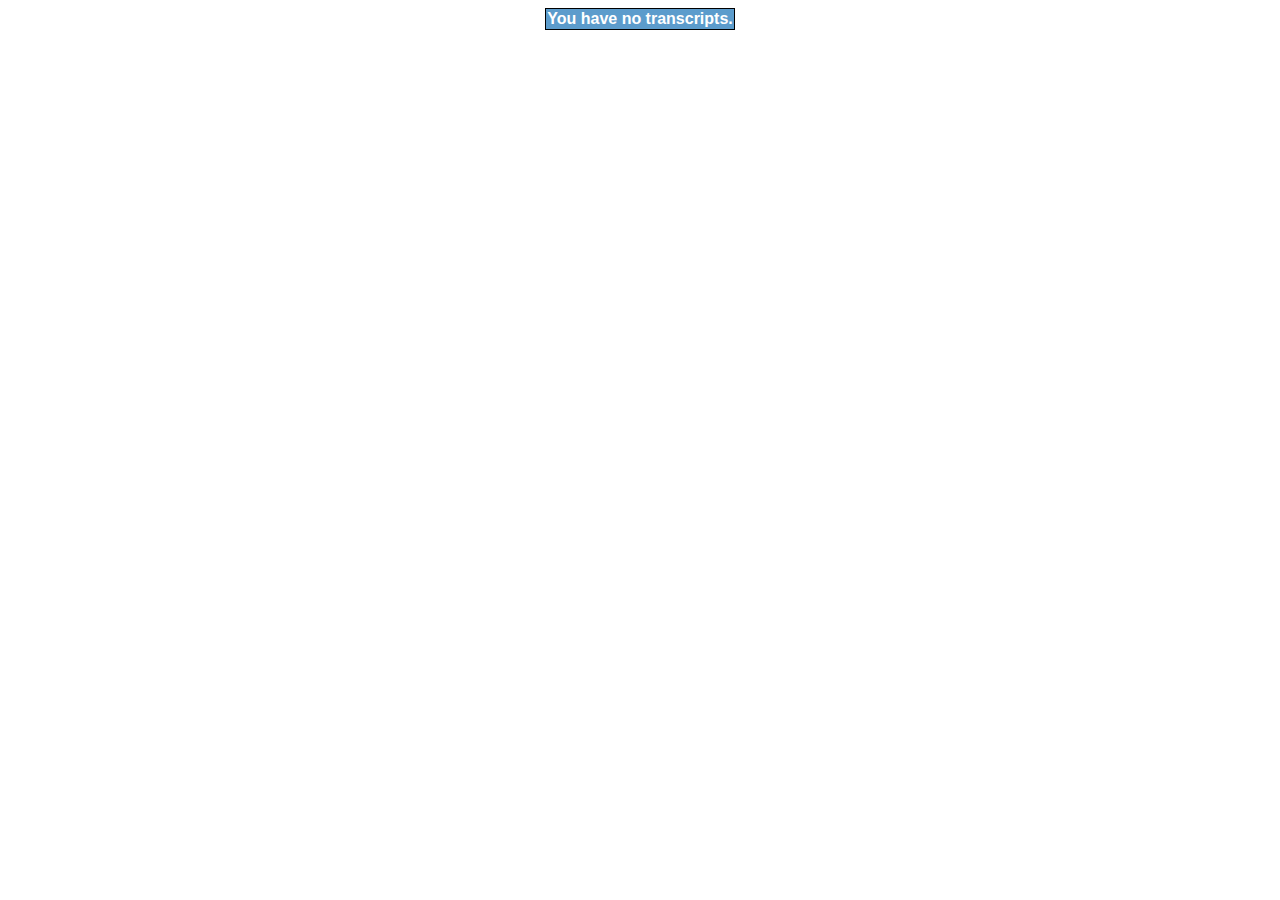
<file: WebPlayer/TranscriptViewer/index.html>
<!DOCTYPE html>
<html lang="en">
    <head>
        <meta charset="UTF-8">
        <meta name="viewport" content="width=device-width, initial-scale=1.0">
        <title>Quest 5 | Your Transcripts</title>
        <link rel="icon" href="../Content/favicon-192x192.png?v=0" type="image/png"/>
        <link rel="icon" href="../Content/favicon-16x16.png?v=1" type="image/png"/>
    </head>
    <body onload="loadTable()">
        <table id="transcript-table" style="margin: 0 auto; font-family: Source Sans Pro, Calibri, Candara, Arial, sans-serif; color: #333333; border-collapse:collapse;">
            <tbody id="transcript-tbody">    
                <tr>      
                    <th colspan="4" id="transcript-table-header" style="text-align: center; border: 1px solid black; background: #5c9ccc">Loading...</th>    
                </tr>    
                <!-- PLACEHOLDER -->  
            </tbody>
        </table>
        <br/>
    </body>
    <script>
        var questTranscriptsVersion = "1.0.9";

        var wnd;

        var tName = "";

        var choices = {};

        function getSafeHtmlId(fixme){
            return (fixme.replace(/ /g, "___SPACE___").replace(/'/g, "___SINGLE_QUOTE___").replace(/"/g, "___DOUBLE_QUOTE___").replace(/:/g, "___COLON___").replace(/\./g, "___DOT___").replace(/\#/g,"___HASH___")); 
        };
        function reverseSafeHtmlId(unfixme){
            return(unfixme.replace(/___SPACE___/g, " ").replace(/___SINGLE_QUOTE___/g, "'").replace(/___DOUBLE_QUOTE___/g, "\"").replace(/___COLON___/g, ":").replace(/___DOT___/g, ".").replace(/___HASH___/g, "#"));
        }

        function downloadTranscript(tsn){
            event.stopPropagation();
            var tscriptData = localStorage.getItem("questtranscript-" + reverseSafeHtmlId(tsn)).replace(/@@@NEW_LINE@@@/g,"\r\n") || "No transcript data found.";
            let link = document.createElement('a');
            link.download = reverseSafeHtmlId(tsn) + '.txt';
            let blob = new Blob([tscriptData], {type: 'text/plain'});
            link.href = URL.createObjectURL(blob);
            link.click();
            URL.revokeObjectURL(link.href);
        }

        function openTranscript(tsn){
            event.stopPropagation();
            var tscriptData = localStorage.getItem("questtranscript-" + reverseSafeHtmlId(tsn)).replace(/@@@NEW_LINE@@@/g,"<br/>") || "No transcript data found.";
            wnd = window.open("about:blank", "", "_blank");
            wnd.document.write(tscriptData);
            wnd.document.title = reverseSafeHtmlId(tsn).replace(/questtranscript-/,"") + " - Transcript";
        }

        function removeTscript(tscript){
            event.stopPropagation();
            var result = window.confirm("Delete this transcript?");
            if (result){
                /* console.log(tscript); */
                localStorage.removeItem("questtranscript-" + reverseSafeHtmlId(tscript));
                document.getElementById(tscript).style.display = "none";
                delete choices[tscript.replace(/questtranscript-/,"")];
            }
            if (Object.keys(choices).length < 1){
                document.getElementById("transcript-table-header").innerHTML = "You have no transcripts.";
            }
        }

        var tScriptTemplate = "<tr id=\"TRANSCRIPT_NAME\" class=\"transcript-entry-holder\" style=\"border:1px solid black; padding: 4px;\"><td class=\"transcript-name\" style=\"padding:4px\">TRANSCRIPT_DISPLAYED_NAME</td><td class=\"transcript-open-link-holder\"><button href=\"#\"  name=\"TRANSCRIPT_NAME\" onclick=\"openTranscript(this.name);\" class=\"transcript-open-link\">OPEN</button></td><td class=\"transcript-download-link-holder\"><button href=\"#\"  name=\"TRANSCRIPT_NAME\" onclick=\"downloadTranscript(this.name);\" class=\"transcript-download-link\">DOWNLOAD</button></td><td class=\"transcript-download-link-holder\"><button href=\"#\"  name=\"TRANSCRIPT_NAME\" onclick=\"removeTscript(this.name);\" class=\"transcript-delete-link\">DELETE</button></td></tr>";

        function loadTable(){
            if (Object.keys(choices).length > 0){
                console.log("Ignoring call to load table. `choices` already exists.");
                return;
            }
            if (!isLocalStorageAvailable()){
                document.getElementById("transcript-table-header").innerHTML = "The transcript feature is not available in this browser.";
                return;
            }
            document.getElementById("transcript-table-header").innerHTML = "Loading...";
            for (var e in localStorage) {
                if (e.startsWith("questtranscript-")){
                    var eName = e.replace(/questtranscript-/,"");
                    var safeName = getSafeHtmlId(eName);
                    choices[safeName] = tScriptTemplate.replace(/TRANSCRIPT_NAME/g, safeName).replace(/TRANSCRIPT_DISPLAYED_NAME/g, eName);
                }
            }
            if (Object.keys(choices).length > 0){
                document.getElementById("transcript-table-header").innerHTML = "Your Transcripts";
                for (var tname in choices){
                    document.getElementById("transcript-tbody").innerHTML += choices[tname];
                }
            }
            else {
                document.getElementById("transcript-table-header").innerHTML = "<strong style=\"color:white;\">You have no transcripts.</strong>";
            }
        }

        /* https://stackoverflow.com/a/16427747 */
        function isLocalStorageAvailable(){
            var test = 'test';
            try {
                localStorage.setItem(test, test);
                localStorage.removeItem(test);
                return true;
            } catch(e) {
                return false;
            }
        }
    </script>
</html>
</file>
